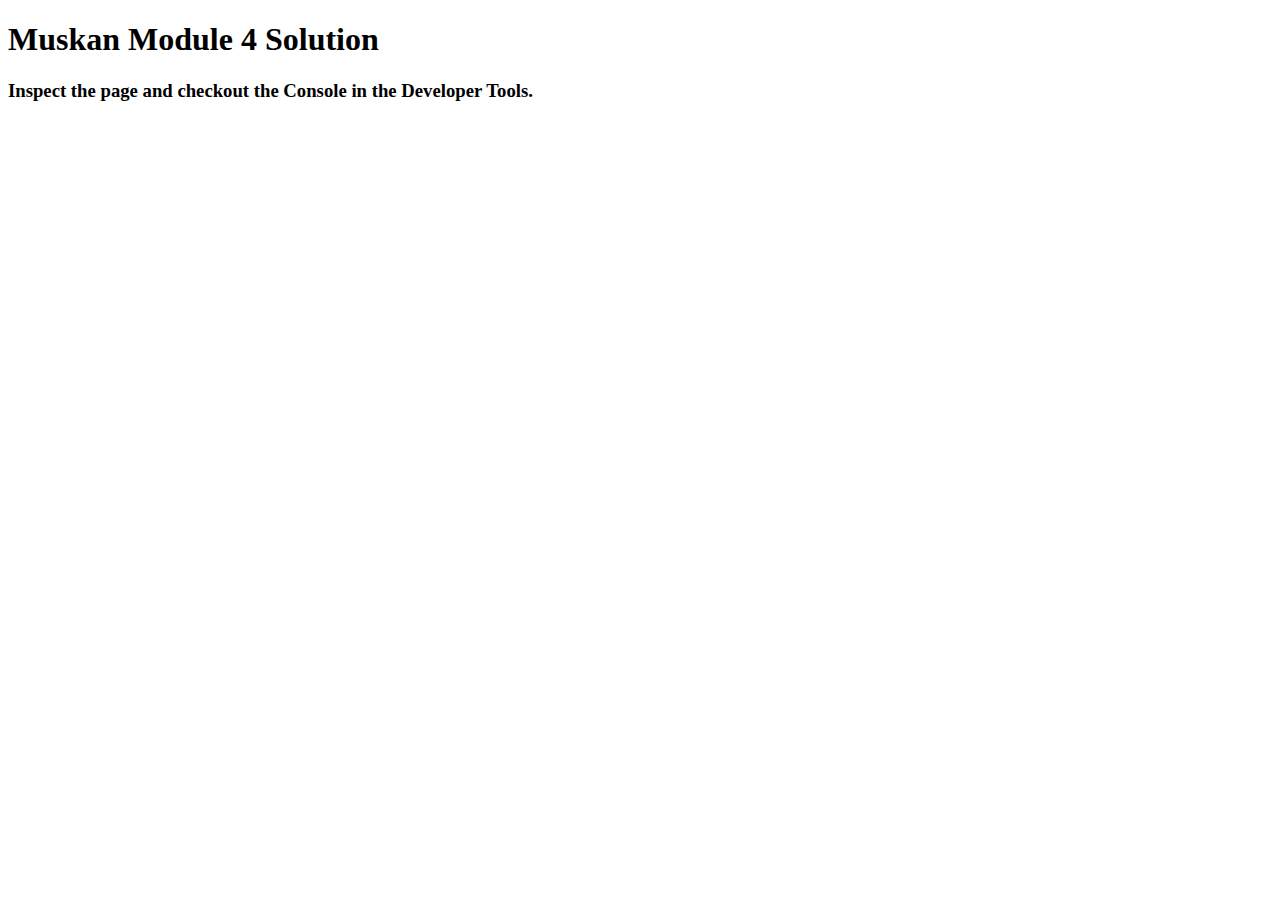
<file: mod4 soln/index.html>
<!DOCTYPE html>
<html>
<head>
  <meta charset="utf-8">
  <title>Module 4 Solution</title>
  <script>
    var names = []; // DO NOT REMOVE
  </script>
  <script src="js/SpeakHello.js"></script>
  <script src="js/SpeakGoodBye.js"></script>
  <script src="js/script.js"></script>
</head>
<body>
  <h1>Muskan Module 4 Solution</h1>
  <h3>Inspect the page and checkout the Console in the Developer Tools.</h3>
</body>
</html>
</file>
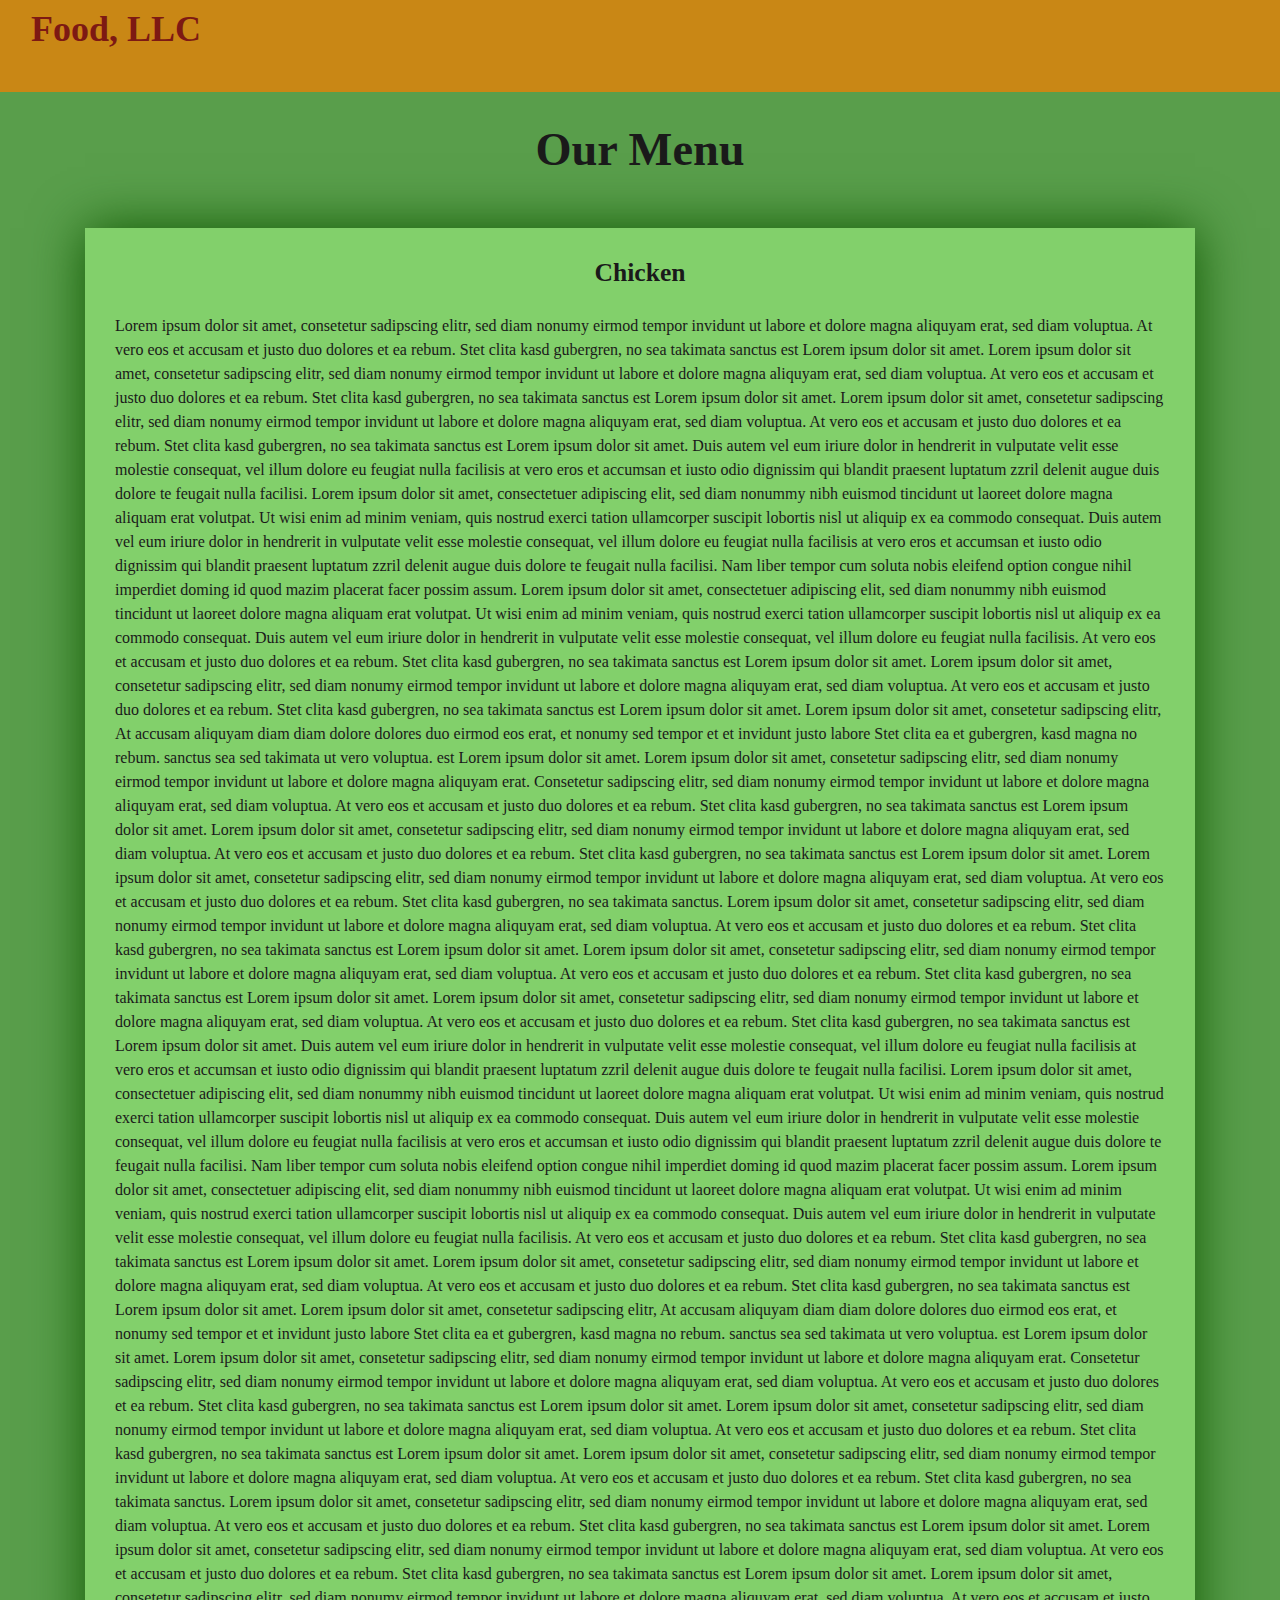
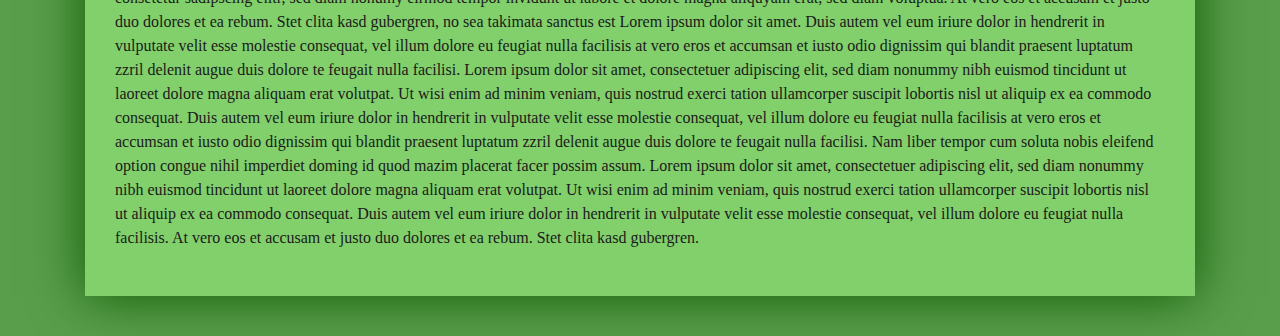
<file: mod3 soln/mod3soln.html>
<!DOCTYPE html>
<html lang="zxx">

<head>
    <meta charset="utf-8">
    <meta http-equiv="X-UA-Compatible" content="IE=edge">
    <meta name="viewport" content="width=device-width, initial-scale=1">
    <title>Assignment Solution for Module 3</title>
 <link rel="stylesheet" href="css/bootstrap.min.css">
     <!--<link rel="stylesheet" href="node_modules/font-awesome/css/font-awesome.min.css">-->
   <!-- <link rel="stylesheet" href="node_modules/bootstrap-social/bootstrap-social.css">-->
    <link rel="stylesheet" href="css/styles2.css">


</head>

<body>
    <header>
        <nav id="header-nav" class="navbar navbar-expand-sm">
            <div class="container-fluid">
                <div class="navbar-header">
                    <div class="navbar-brand">
                        <a href="index_basic.html"><h1>Food, LLC</h1></a>
                    </div>

                    <button class="navbar-toggler" type="button" data-toggle="collapse" data-target="#collapsable-nav">
                         <span class="navbar-toggler-icon"></span>
                        
                       
                    </button>
                </div>

                <div id="collapsable-nav" class="collapse navbar-collapse">
                    <ul id="nav-list" class="nav navbar-nav ml-auto d-block d-sm-none text-center">
                        <li>
                            <a><br class="d-none d-sm-block"> Chicken</a>
                        </li>
                        <li>
                            <a><br class="d-none d-sm-block"> Beef</a>
                        </li>
                        <li>
                            <a><br class="d-none d-sm-block"> Sushi</a>
                        </li>
                    </ul>
                </div>
            </div>
        </nav>
    </header>

    <div id="main-content" class="container">
        <h2 id="top-heading" class="text-center">Our Menu</h2>
        <section id="main-section">
            <h3 class="text-center">Chicken</h3>
            <p>
                Lorem ipsum dolor sit amet, consetetur sadipscing elitr, sed diam nonumy eirmod tempor invidunt ut labore et dolore magna aliquyam erat, sed diam voluptua. At vero eos et accusam et justo duo dolores et ea rebum. Stet clita kasd gubergren, no sea takimata
                sanctus est Lorem ipsum dolor sit amet. Lorem ipsum dolor sit amet, consetetur sadipscing elitr, sed diam nonumy eirmod tempor invidunt ut labore et dolore magna aliquyam erat, sed diam voluptua. At vero eos et accusam et justo duo dolores
                et ea rebum. Stet clita kasd gubergren, no sea takimata sanctus est Lorem ipsum dolor sit amet. Lorem ipsum dolor sit amet, consetetur sadipscing elitr, sed diam nonumy eirmod tempor invidunt ut labore et dolore magna aliquyam erat, sed
                diam voluptua. At vero eos et accusam et justo duo dolores et ea rebum. Stet clita kasd gubergren, no sea takimata sanctus est Lorem ipsum dolor sit amet. Duis autem vel eum iriure dolor in hendrerit in vulputate velit esse molestie consequat,
                vel illum dolore eu feugiat nulla facilisis at vero eros et accumsan et iusto odio dignissim qui blandit praesent luptatum zzril delenit augue duis dolore te feugait nulla facilisi. Lorem ipsum dolor sit amet, consectetuer adipiscing elit,
                sed diam nonummy nibh euismod tincidunt ut laoreet dolore magna aliquam erat volutpat. Ut wisi enim ad minim veniam, quis nostrud exerci tation ullamcorper suscipit lobortis nisl ut aliquip ex ea commodo consequat. Duis autem vel eum iriure
                dolor in hendrerit in vulputate velit esse molestie consequat, vel illum dolore eu feugiat nulla facilisis at vero eros et accumsan et iusto odio dignissim qui blandit praesent luptatum zzril delenit augue duis dolore te feugait nulla
                facilisi. Nam liber tempor cum soluta nobis eleifend option congue nihil imperdiet doming id quod mazim placerat facer possim assum. Lorem ipsum dolor sit amet, consectetuer adipiscing elit, sed diam nonummy nibh euismod tincidunt ut laoreet
                dolore magna aliquam erat volutpat. Ut wisi enim ad minim veniam, quis nostrud exerci tation ullamcorper suscipit lobortis nisl ut aliquip ex ea commodo consequat. Duis autem vel eum iriure dolor in hendrerit in vulputate velit esse molestie
                consequat, vel illum dolore eu feugiat nulla facilisis. At vero eos et accusam et justo duo dolores et ea rebum. Stet clita kasd gubergren, no sea takimata sanctus est Lorem ipsum dolor sit amet. Lorem ipsum dolor sit amet, consetetur
                sadipscing elitr, sed diam nonumy eirmod tempor invidunt ut labore et dolore magna aliquyam erat, sed diam voluptua. At vero eos et accusam et justo duo dolores et ea rebum. Stet clita kasd gubergren, no sea takimata sanctus est Lorem
                ipsum dolor sit amet. Lorem ipsum dolor sit amet, consetetur sadipscing elitr, At accusam aliquyam diam diam dolore dolores duo eirmod eos erat, et nonumy sed tempor et et invidunt justo labore Stet clita ea et gubergren, kasd magna no
                rebum. sanctus sea sed takimata ut vero voluptua. est Lorem ipsum dolor sit amet. Lorem ipsum dolor sit amet, consetetur sadipscing elitr, sed diam nonumy eirmod tempor invidunt ut labore et dolore magna aliquyam erat. Consetetur sadipscing
                elitr, sed diam nonumy eirmod tempor invidunt ut labore et dolore magna aliquyam erat, sed diam voluptua. At vero eos et accusam et justo duo dolores et ea rebum. Stet clita kasd gubergren, no sea takimata sanctus est Lorem ipsum dolor
                sit amet. Lorem ipsum dolor sit amet, consetetur sadipscing elitr, sed diam nonumy eirmod tempor invidunt ut labore et dolore magna aliquyam erat, sed diam voluptua. At vero eos et accusam et justo duo dolores et ea rebum. Stet clita kasd
                gubergren, no sea takimata sanctus est Lorem ipsum dolor sit amet. Lorem ipsum dolor sit amet, consetetur sadipscing elitr, sed diam nonumy eirmod tempor invidunt ut labore et dolore magna aliquyam erat, sed diam voluptua. At vero eos
                et accusam et justo duo dolores et ea rebum. Stet clita kasd gubergren, no sea takimata sanctus. Lorem ipsum dolor sit amet, consetetur sadipscing elitr, sed diam nonumy eirmod tempor invidunt ut labore et dolore magna aliquyam erat, sed
                diam voluptua. At vero eos et accusam et justo duo dolores et ea rebum. Stet clita kasd gubergren, no sea takimata sanctus est Lorem ipsum dolor sit amet. Lorem ipsum dolor sit amet, consetetur sadipscing elitr, sed diam nonumy eirmod
                tempor invidunt ut labore et dolore magna aliquyam erat, sed diam voluptua. At vero eos et accusam et justo duo dolores et ea rebum. Stet clita kasd gubergren, no sea takimata sanctus est Lorem ipsum dolor sit amet. Lorem ipsum dolor sit
                amet, consetetur sadipscing elitr, sed diam nonumy eirmod tempor invidunt ut labore et dolore magna aliquyam erat, sed diam voluptua. At vero eos et accusam et justo duo dolores et ea rebum. Stet clita kasd gubergren, no sea takimata sanctus
                est Lorem ipsum dolor sit amet. Duis autem vel eum iriure dolor in hendrerit in vulputate velit esse molestie consequat, vel illum dolore eu feugiat nulla facilisis at vero eros et accumsan et iusto odio dignissim qui blandit praesent
                luptatum zzril delenit augue duis dolore te feugait nulla facilisi. Lorem ipsum dolor sit amet, consectetuer adipiscing elit, sed diam nonummy nibh euismod tincidunt ut laoreet dolore magna aliquam erat volutpat. Ut wisi enim ad minim
                veniam, quis nostrud exerci tation ullamcorper suscipit lobortis nisl ut aliquip ex ea commodo consequat. Duis autem vel eum iriure dolor in hendrerit in vulputate velit esse molestie consequat, vel illum dolore eu feugiat nulla facilisis
                at vero eros et accumsan et iusto odio dignissim qui blandit praesent luptatum zzril delenit augue duis dolore te feugait nulla facilisi. Nam liber tempor cum soluta nobis eleifend option congue nihil imperdiet doming id quod mazim placerat
                facer possim assum. Lorem ipsum dolor sit amet, consectetuer adipiscing elit, sed diam nonummy nibh euismod tincidunt ut laoreet dolore magna aliquam erat volutpat. Ut wisi enim ad minim veniam, quis nostrud exerci tation ullamcorper suscipit
                lobortis nisl ut aliquip ex ea commodo consequat. Duis autem vel eum iriure dolor in hendrerit in vulputate velit esse molestie consequat, vel illum dolore eu feugiat nulla facilisis. At vero eos et accusam et justo duo dolores et ea rebum.
                Stet clita kasd gubergren, no sea takimata sanctus est Lorem ipsum dolor sit amet. Lorem ipsum dolor sit amet, consetetur sadipscing elitr, sed diam nonumy eirmod tempor invidunt ut labore et dolore magna aliquyam erat, sed diam voluptua.
                At vero eos et accusam et justo duo dolores et ea rebum. Stet clita kasd gubergren, no sea takimata sanctus est Lorem ipsum dolor sit amet. Lorem ipsum dolor sit amet, consetetur sadipscing elitr, At accusam aliquyam diam diam dolore dolores
                duo eirmod eos erat, et nonumy sed tempor et et invidunt justo labore Stet clita ea et gubergren, kasd magna no rebum. sanctus sea sed takimata ut vero voluptua. est Lorem ipsum dolor sit amet. Lorem ipsum dolor sit amet, consetetur sadipscing
                elitr, sed diam nonumy eirmod tempor invidunt ut labore et dolore magna aliquyam erat. Consetetur sadipscing elitr, sed diam nonumy eirmod tempor invidunt ut labore et dolore magna aliquyam erat, sed diam voluptua. At vero eos et accusam
                et justo duo dolores et ea rebum. Stet clita kasd gubergren, no sea takimata sanctus est Lorem ipsum dolor sit amet. Lorem ipsum dolor sit amet, consetetur sadipscing elitr, sed diam nonumy eirmod tempor invidunt ut labore et dolore magna
                aliquyam erat, sed diam voluptua. At vero eos et accusam et justo duo dolores et ea rebum. Stet clita kasd gubergren, no sea takimata sanctus est Lorem ipsum dolor sit amet. Lorem ipsum dolor sit amet, consetetur sadipscing elitr, sed
                diam nonumy eirmod tempor invidunt ut labore et dolore magna aliquyam erat, sed diam voluptua. At vero eos et accusam et justo duo dolores et ea rebum. Stet clita kasd gubergren, no sea takimata sanctus. Lorem ipsum dolor sit amet, consetetur
                sadipscing elitr, sed diam nonumy eirmod tempor invidunt ut labore et dolore magna aliquyam erat, sed diam voluptua. At vero eos et accusam et justo duo dolores et ea rebum. Stet clita kasd gubergren, no sea takimata sanctus est Lorem
                ipsum dolor sit amet. Lorem ipsum dolor sit amet, consetetur sadipscing elitr, sed diam nonumy eirmod tempor invidunt ut labore et dolore magna aliquyam erat, sed diam voluptua. At vero eos et accusam et justo duo dolores et ea rebum.
                Stet clita kasd gubergren, no sea takimata sanctus est Lorem ipsum dolor sit amet. Lorem ipsum dolor sit amet, consetetur sadipscing elitr, sed diam nonumy eirmod tempor invidunt ut labore et dolore magna aliquyam erat, sed diam voluptua.
                At vero eos et accusam et justo duo dolores et ea rebum. Stet clita kasd gubergren, no sea takimata sanctus est Lorem ipsum dolor sit amet. Duis autem vel eum iriure dolor in hendrerit in vulputate velit esse molestie consequat, vel illum
                dolore eu feugiat nulla facilisis at vero eros et accumsan et iusto odio dignissim qui blandit praesent luptatum zzril delenit augue duis dolore te feugait nulla facilisi. Lorem ipsum dolor sit amet, consectetuer adipiscing elit, sed diam
                nonummy nibh euismod tincidunt ut laoreet dolore magna aliquam erat volutpat. Ut wisi enim ad minim veniam, quis nostrud exerci tation ullamcorper suscipit lobortis nisl ut aliquip ex ea commodo consequat. Duis autem vel eum iriure dolor
                in hendrerit in vulputate velit esse molestie consequat, vel illum dolore eu feugiat nulla facilisis at vero eros et accumsan et iusto odio dignissim qui blandit praesent luptatum zzril delenit augue duis dolore te feugait nulla facilisi.
                Nam liber tempor cum soluta nobis eleifend option congue nihil imperdiet doming id quod mazim placerat facer possim assum. Lorem ipsum dolor sit amet, consectetuer adipiscing elit, sed diam nonummy nibh euismod tincidunt ut laoreet dolore
                magna aliquam erat volutpat. Ut wisi enim ad minim veniam, quis nostrud exerci tation ullamcorper suscipit lobortis nisl ut aliquip ex ea commodo consequat. Duis autem vel eum iriure dolor in hendrerit in vulputate velit esse molestie
                consequat, vel illum dolore eu feugiat nulla facilisis. At vero eos et accusam et justo duo dolores et ea rebum. Stet clita kasd gubergren.
            </p>
        </section>

    </div>

   <script src="js/jquery-3.5.1.min.js"></script>
   <!-- <script src="node_modules/popper.js/dist/umd/popper.min.js"></script>-->
    <script src="js/bootstrap.min.js"></script>
    <script src="js/bootstrap.js"></script>
</body>

</body>

</html>
</file>
<file: mod3 soln/css/styles2.css>
body {
    font-size: 16px;
    font-family: 'Source Sans Pro';
    color: #1a1a1a;
    background-color: #599e4b;
}


/** HEADER **/

#header-nav {
    background-color: #c98715;
    border-radius: 0;
    border: 0;
}

#header-nav button {
    margin-top: 22px;
}

.navbar-expand-sm .navbar-toggler:focus, .navbar-expand-sm .navbar-toggler:hover {
    background-color: #fce29e;
}

.navbar-header button.navbar-toggler, .navbar-header .navbar-toggler-icon {
    border: 1px solid #7d1913;
}

.navbar-collapse {
    border-top: 0;
}

.navbar-brand, .navbar-nav li a {
    line-height: 76px;
    height: 76px;
    padding-top: 0;
}

.navbar-brand h1 {
    color: #7d1913;
    font-family: 'Abril Fatface';
    font-weight: bolder;
    font-size: 1.8em;
}

.navbar-brand a:hover {
    text-decoration: none;
    text-shadow: 1px 1px 1px #fe9797;
}

#nav-list {
    background-color: #e4af34;
}

#nav-list a {
    font-weight: bolder;
    color: #282828;
    font-size: 1.2em;
}

#nav-list a:hover {
    color: #202020;
    background-color: #fce29e;
}



/** END HEADER */


/** HOME PAGE **/

#main-content {
    width: 92%;
    margin-bottom: 40px;
}

#main-content h2 {
    font-size: 2.9em;
    font-weight: bold;
    margin-top: 30px;
    margin-bottom: 50px;
}

#main-content h3 {
    font-size: 1.6em;
    font-weight: bold;
    margin-bottom: 1em;
}

#main-section {
    background-color: #82d06b;
    box-shadow: 0 0 50px #0f5900;
    padding: 30px;
}
</file>
